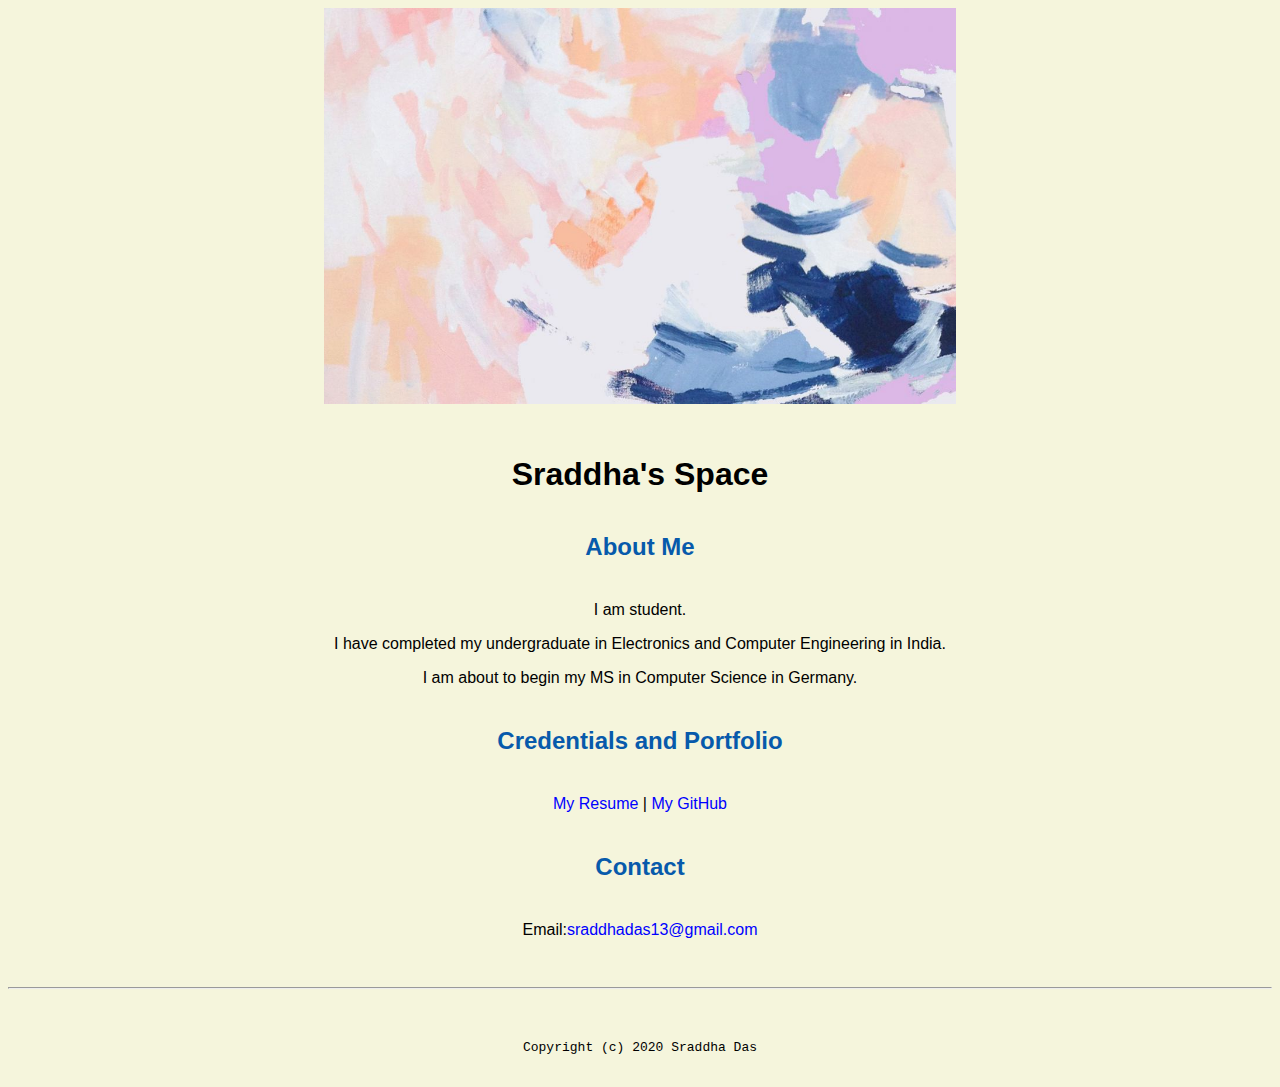
<file: index.html>
<!doctype html>

<!-- this is a comment for human! -->

<html lang="en">

  <header>
    <title> Sraddha's Space </title>
    <link rel="stylesheet" href="css/master.css">
    <link rel="FaviconIcon" href="favicon.ico" type="image/x-icon">
    <link rel="shortcut" href="favicon.ico" type="image/x-icon">
    <meta name="viewport" content="width=device-width,initial-scale=1,shrink-to-fit=no">
    <meta name="name" content="Sraddha's Portal">
    <meta name="robots" content="noindex,nofollow">
  </header>

  <body>
    <img src="images/p1.jpg" width="50%">
    <h1> Sraddha's Space </h1>
    <h2> About Me </h2>
    <p> I am student. </p>
    <p> I have completed my undergraduate in Electronics and Computer Engineering in India. </p>
    <p> I am about to begin my MS in Computer Science in Germany. </p>
    <h2>Credentials and Portfolio</h2>
    <p><a href="resume.html">My Resume</a> |<a href="https://github.com/aesdee"> My GitHub</a></p>
    <h2>Contact</h2>
    <p>Email:<a href="mailto:sraddhadas13@gmail.com">sraddhadas13@gmail.com</a></p>

  </body>

  <footer>
    <hr>
    <code>Copyright (c) 2020 Sraddha Das</code>
  </footer>

</html>
</file>
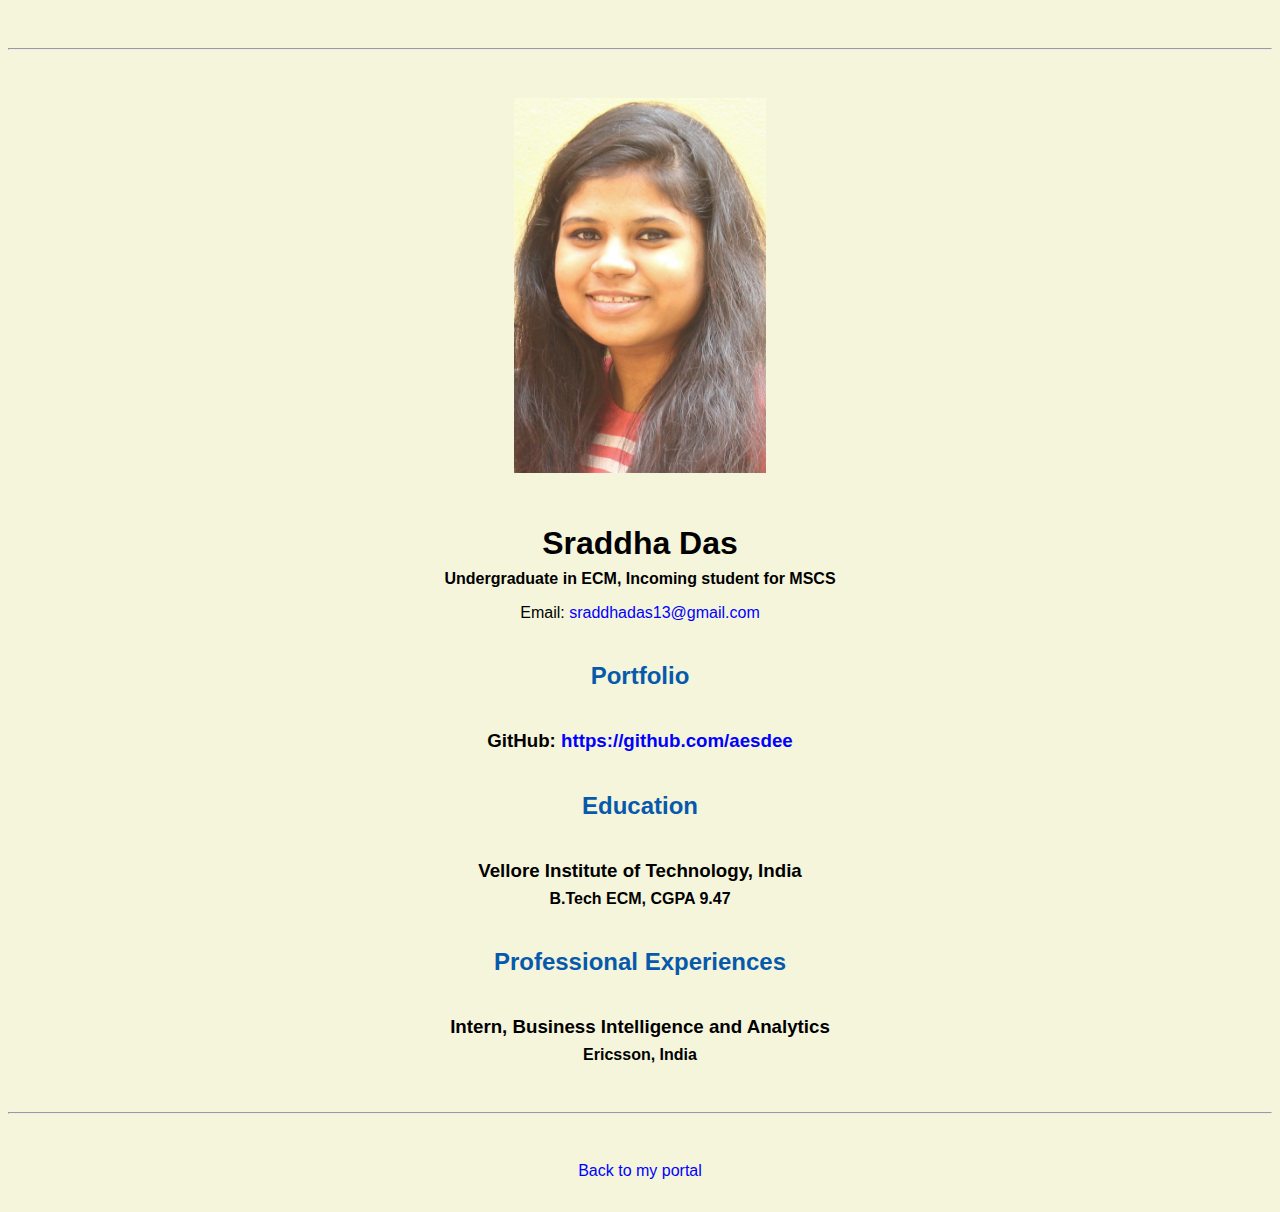
<file: resume.html>
<!doctype html>

<!-- this is a comment for human! -->

<html lang="en">

  <header>
    <title>Sraddha's Resume</title>
    <link rel="stylesheet" href="css/master.css">
    <link rel="FaviconIcon" href="favicon.ico" type="image/x-icon">
    <link rel="shortcut" href="favicon.ico" type="image/x-icon">
    <meta name="viewport" content="width=device-width,initial-scale=1,shrink-to-fit=no">
    <meta name="name" content="Sraddha's Portal">
    <meta name="robots" content="noindex,nofollow">
  </header>

  <body>
    <hr>

    <img src="images/PHOTO1.jpg" alt="Sraddha's headshot" width="20%">

    <h1>Sraddha Das</h1>
    <h4>Undergraduate in ECM, Incoming student for MSCS </h4>

    <p>Email: <a href="mailto:sraddhadas13@gmail.com" target="_blank">sraddhadas13@gmail.com</a></p>
    <!-- don't post physical address, personal phone number or other personal information on the web! -->

    <h2>Portfolio</h2>
      <h3>GitHub: <a href="https://github.com/aesdee" target="_blank">https://github.com/aesdee</a></h3>

    <h2>Education</h2>

    <h3>Vellore Institute of Technology, India</h3>
    <h4>B.Tech ECM, CGPA 9.47</h4>

    <h2>Professional Experiences</h2>

    <h3>Intern, Business Intelligence and Analytics</h3>
    <h4>Ericsson, India</h4>


  </body>

  <footer>
  <hr>
  <p><a href="index.html">Back to my portal</a><p>
  </footer>

</html>
</file>
<file: css/master.css>
/* Cascading stylesheet for the website */

/* Text inside these asterisks and slashes are comments for human */

  a {
    color: blue;
    /* set the text color to blue here */
    text-decoration: none; /* This means we do not want hyperlinks to be underlined */
  }

  a:hover {
    color: red;
    /* set the text color to red here */
    text-decoration: none; /* This means we do not want hyperlinks to be underlined */
  }

  body {
    background-color: beige;
    color: black;
    font-family: Arial,Helvetica, sans-serif;
    text-align: center;
    /* set the background color here */
    /* set the text color to black here */
    /* set the font here */
    /* set the text alignment here */
   }

  footer {
    margin-top: 2rem;
    margin-bottom: 2rem;
  }

  h1 {
    margin-bottom: 0.5rem;
    margin-top: 3rem;
   }

  h2 {
    color: #075AAB;
    /* set the text color of to #075AAB here */
    /* set both the bottom margin and top margin to 2.5rem here */
    margin-top: 2.5rem;
    margin-bottom: 2.5rem;
   }

  h3 {
    margin-bottom: 0;
    margin-top: 2rem;
  }

  h4 {
    margin-bottom: 1rem;
    margin-top: 0.5rem;
  }

  h5 {
    margin-top: 0.5rem;
  }

  hr {
    margin-bottom: 3rem;
    margin-top: 3rem;
  }

  /* this controls how the bullet points in the resume page looks */
  ul {
    display: table;
    margin: 0 auto;
    text-align: left;
  }
</file>
